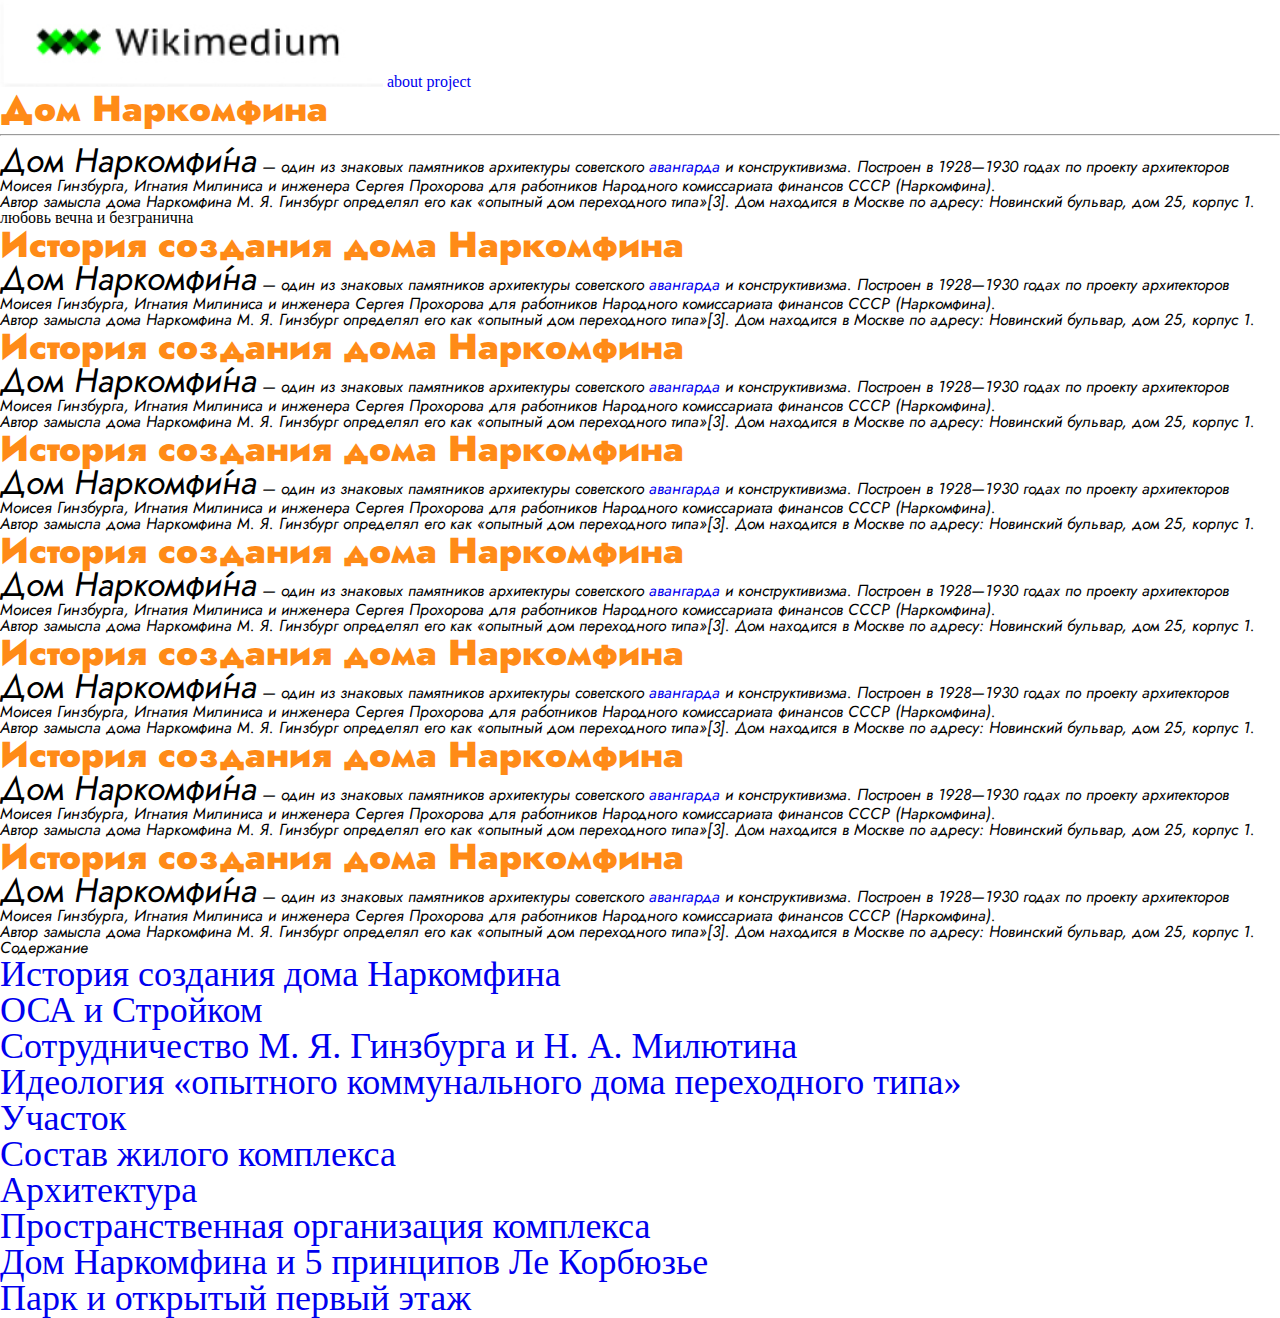
<file: index.html>
<!DOCTYPE html>
<html lang="ru">
<head>
    <meta charset="UTF-8">
    <meta name="viewport" content="width=device-width, initial-scale=1.0">
    <title>our first site</title>
    <link rel="stylesheet" href="./stylesheets/style.css">
    <link rel="preconnect" href="https://fonts.googleapis.com">
    <link rel="preconnect" href="https://fonts.gstatic.com" crossorigin>
    <link href="https://fonts.googleapis.com/css2?family=Jost:ital,wght@1,100&display=swap" rel="stylesheet">
</head>
<body> <!-- основная часть отображаемая в браузере  -->
    
    <div  class="menubar">
        <a class="logo" href="index.html" > <img src="img/123.png" alt=""> </a>
        <a class="logotipe" href="about.html"> about project</a>

    </div>

    <h1>Дом Наркомфина</h1> <!-- текст 1 порядка -->
    <!-- <h1>magic in the morning</h1>
    <h1>time for job</h1> -->
    <hr> <!-- горизонтальная линия -->
    <!-- <p class="moeono">wow</p> параграф  -->
    <p> <b id="dom">Дом Наркомфи́на</b>  — один из знаковых памятников архитектуры советского <a href="https://ru.wikipedia.org/wiki/Авангард_(искусство)">авангарда</a> и конструктивизма. 
    Построен в 1928—1930 годах по проекту архитекторов Моисея Гинзбурга,     
    Игнатия Милиниса и инженера Сергея Прохорова для работников Народного комиссариата финансов СССР (Наркомфина).<br>
    Автор замысла дома Наркомфина М. Я. Гинзбург определял его как «опытный дом переходного типа»[3]. 
    Дом находится в Москве по адресу: Новинский бульвар, дом 25, корпус 1.
    </p>

    <blockquote> любовь вечна и безгранична </blockquote>   <!-- цитата -->
   
    <!-- <ul>
        <li>candy</li>
        <li>case</li>
    </ul>
    не нумерованный список -->
   
    <!-- <ol>
        <li>slon</li>
        <li>cat</li>
    </ol>
    нумерованный список

    <nav>
        <ul>
            <li>123</li>
            <li>456</li>
        </ul>
    </nav>

    <p>not got it</p>
    <h2>ghkgkf</h2>

    <h2>Селектор соседних элементов:</h2>
    <p>selectors</p> -->
<!-- 
    <div class="korobochka">
    <div class="ciferki" > <p>444</p> </div>
    <div class="ciferki" > <p>777</p> </div>
    </div>

    <div class="content-container">
        <h2>Заголовок</h2>
        <p>Это текстовое содержимое, которое находится внутри контейнера.</p>
    </div>

    <div class="section">
        <h2>Секция 1</h2>
        <p>Текст секции 1...</p>
    </div>
    
    <div class="section">
        <h2>Секция 2</h2>
        <p>Текст секции 2...</p>
    </div>

    <section>
        <h2>Секция 1</h2>
        <p>Текст секции 1...</p>
    </section>

    <section>
        <h2>Секция 2</h2>
        <p>Текст секции 2...</p>
    </section>
    

     -->
    <h1 id="s1">История создания дома Наркомфина</h1>
    <p> <b id="dom">Дом Наркомфи́на</b>  — один из знаковых памятников архитектуры советского <a href="https://ru.wikipedia.org/wiki/Авангард_(искусство)">авангарда</a> и конструктивизма. 
        Построен в 1928—1930 годах по проекту архитекторов Моисея Гинзбурга,     
        Игнатия Милиниса и инженера Сергея Прохорова для работников Народного комиссариата финансов СССР (Наркомфина).<br>
        Автор замысла дома Наркомфина М. Я. Гинзбург определял его как «опытный дом переходного типа»[3]. 
        Дом находится в Москве по адресу: Новинский бульвар, дом 25, корпус 1.
        </p>

        <h1 id="s2">История создания дома Наркомфина</h1>
    <p> <b id="dom">Дом Наркомфи́на</b>  — один из знаковых памятников архитектуры советского <a href="https://ru.wikipedia.org/wiki/Авангард_(искусство)">авангарда</a> и конструктивизма. 
        Построен в 1928—1930 годах по проекту архитекторов Моисея Гинзбурга,     
        Игнатия Милиниса и инженера Сергея Прохорова для работников Народного комиссариата финансов СССР (Наркомфина).<br>
        Автор замысла дома Наркомфина М. Я. Гинзбург определял его как «опытный дом переходного типа»[3]. 
        Дом находится в Москве по адресу: Новинский бульвар, дом 25, корпус 1.
        </p>


        <h1 id="s3">История создания дома Наркомфина</h1>
    <p> <b id="dom">Дом Наркомфи́на</b>  — один из знаковых памятников архитектуры советского <a href="https://ru.wikipedia.org/wiki/Авангард_(искусство)">авангарда</a> и конструктивизма. 
        Построен в 1928—1930 годах по проекту архитекторов Моисея Гинзбурга,     
        Игнатия Милиниса и инженера Сергея Прохорова для работников Народного комиссариата финансов СССР (Наркомфина).<br>
        Автор замысла дома Наркомфина М. Я. Гинзбург определял его как «опытный дом переходного типа»[3]. 
        Дом находится в Москве по адресу: Новинский бульвар, дом 25, корпус 1.
        </p>


        <h1 id="s4">История создания дома Наркомфина</h1>
    <p> <b id="dom">Дом Наркомфи́на</b>  — один из знаковых памятников архитектуры советского <a href="https://ru.wikipedia.org/wiki/Авангард_(искусство)">авангарда</a> и конструктивизма. 
        Построен в 1928—1930 годах по проекту архитекторов Моисея Гинзбурга,     
        Игнатия Милиниса и инженера Сергея Прохорова для работников Народного комиссариата финансов СССР (Наркомфина).<br>
        Автор замысла дома Наркомфина М. Я. Гинзбург определял его как «опытный дом переходного типа»[3]. 
        Дом находится в Москве по адресу: Новинский бульвар, дом 25, корпус 1.
        </p>


        <h1 id="s5">История создания дома Наркомфина</h1>
    <p> <b id="dom">Дом Наркомфи́на</b>  — один из знаковых памятников архитектуры советского <a href="https://ru.wikipedia.org/wiki/Авангард_(искусство)">авангарда</a> и конструктивизма. 
        Построен в 1928—1930 годах по проекту архитекторов Моисея Гинзбурга,     
        Игнатия Милиниса и инженера Сергея Прохорова для работников Народного комиссариата финансов СССР (Наркомфина).<br>
        Автор замысла дома Наркомфина М. Я. Гинзбург определял его как «опытный дом переходного типа»[3]. 
        Дом находится в Москве по адресу: Новинский бульвар, дом 25, корпус 1.
        </p>


        <h1 id="s6">История создания дома Наркомфина</h1>
    <p> <b id="dom">Дом Наркомфи́на</b>  — один из знаковых памятников архитектуры советского <a href="https://ru.wikipedia.org/wiki/Авангард_(искусство)">авангарда</a> и конструктивизма. 
        Построен в 1928—1930 годах по проекту архитекторов Моисея Гинзбурга,     
        Игнатия Милиниса и инженера Сергея Прохорова для работников Народного комиссариата финансов СССР (Наркомфина).<br>
        Автор замысла дома Наркомфина М. Я. Гинзбург определял его как «опытный дом переходного типа»[3]. 
        Дом находится в Москве по адресу: Новинский бульвар, дом 25, корпус 1.
        </p>


        <h1 id="s7">История создания дома Наркомфина</h1>
    <p> <b id="dom">Дом Наркомфи́на</b>  — один из знаковых памятников архитектуры советского <a href="https://ru.wikipedia.org/wiki/Авангард_(искусство)">авангарда</a> и конструктивизма. 
        Построен в 1928—1930 годах по проекту архитекторов Моисея Гинзбурга,     
        Игнатия Милиниса и инженера Сергея Прохорова для работников Народного комиссариата финансов СССР (Наркомфина).<br>
        Автор замысла дома Наркомфина М. Я. Гинзбург определял его как «опытный дом переходного типа»[3]. 
        Дом находится в Москве по адресу: Новинский бульвар, дом 25, корпус 1.
        </p>

     <nav class="sidebar">
        <ul class="table">
            <p>Содержание</p>
            <li><a href="#s1">История создания дома Наркомфина</a></li>
            <ul><li><a href="#sp1"> ОСА и Стройком</a></li>
                <li><a href="#sp2"> Сотрудничество М. Я. Гинзбурга и Н. А. Милютина 
                </a></li>
            </ul>
            <li>
                <a href="#s2"> Идеология «опытного коммунального дома переходного типа» 
                </a></li>
            <li><a href="#s3">Участок</a></li>
            <li><a href="#s4">Состав жилого комплекса</a></li>
            <li><a href="#s5"> Архитектура </a></li>
            <ul>
                <li><a href="#sp51"> Пространственная организация комплекса </a></li>
                <li><a href="#sp52"> Дом Наркомфина и 5 принципов Ле Корбюзье 
                </a></li>
                <ul><li><a href="#sp521"> Парк и открытый первый этаж </a></li></ul>
            </ul>

        </ul>

     </nav>
</body>
</html>
</file>
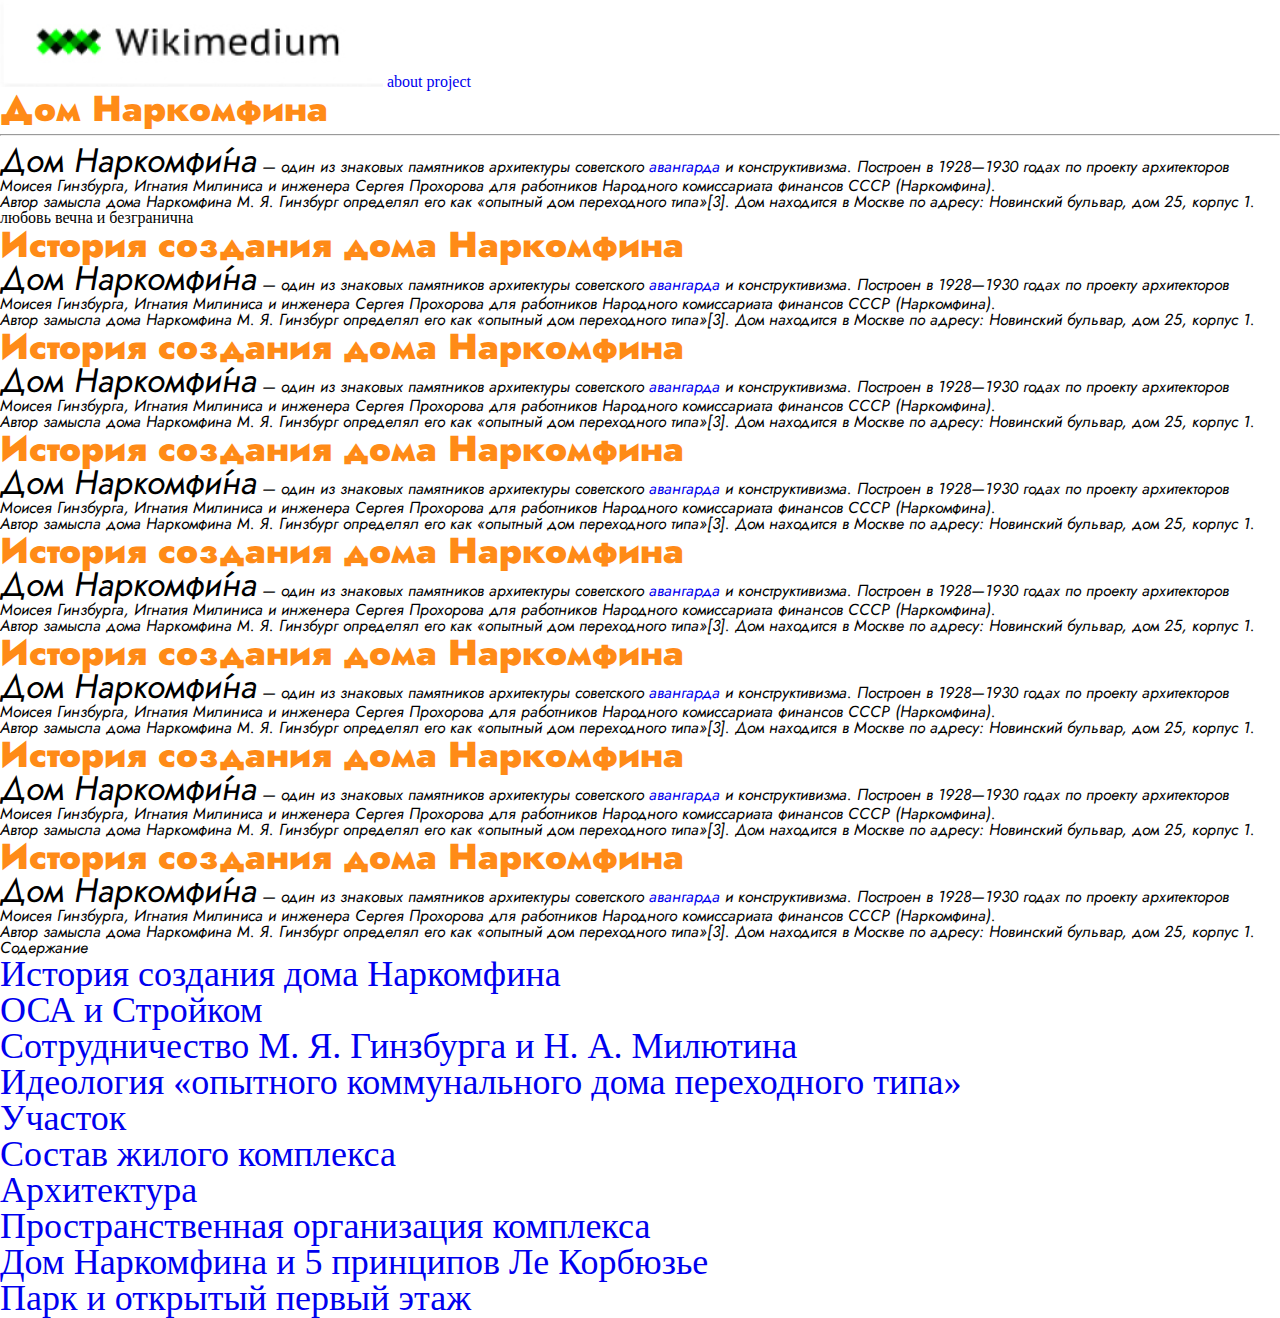
<file: first.html>
<!DOCTYPE html>
<html lang="ru">
<head>
    <meta charset="UTF-8">
    <meta name="viewport" content="width=device-width, initial-scale=1.0">
    <title>our first site</title>
    <link rel="stylesheet" href="./stylesheets/style.css">
    <link rel="preconnect" href="https://fonts.googleapis.com">
    <link rel="preconnect" href="https://fonts.gstatic.com" crossorigin>
    <link href="https://fonts.googleapis.com/css2?family=Jost:ital,wght@1,100&display=swap" rel="stylesheet">
</head>
<body> <!-- основная часть отображаемая в браузере  -->
    
    <div  class="menubar">
        <a class="logo" href="index.html" > <img src="img/123.png" alt=""> </a>
        <a class="logotipe" href="about.html"> about project</a>

    </div>

    <h1>Дом Наркомфина</h1> <!-- текст 1 порядка -->
    <!-- <h1>magic in the morning</h1>
    <h1>time for job</h1> -->
    <hr> <!-- горизонтальная линия -->
    <!-- <p class="moeono">wow</p> параграф  -->
    <p> <b id="dom">Дом Наркомфи́на</b>  — один из знаковых памятников архитектуры советского <a href="https://ru.wikipedia.org/wiki/Авангард_(искусство)">авангарда</a> и конструктивизма. 
    Построен в 1928—1930 годах по проекту архитекторов Моисея Гинзбурга,     
    Игнатия Милиниса и инженера Сергея Прохорова для работников Народного комиссариата финансов СССР (Наркомфина).<br>
    Автор замысла дома Наркомфина М. Я. Гинзбург определял его как «опытный дом переходного типа»[3]. 
    Дом находится в Москве по адресу: Новинский бульвар, дом 25, корпус 1.
    </p>

    <blockquote> любовь вечна и безгранична </blockquote>   <!-- цитата -->
   
    <!-- <ul>
        <li>candy</li>
        <li>case</li>
    </ul>
    не нумерованный список -->
   
    <!-- <ol>
        <li>slon</li>
        <li>cat</li>
    </ol>
    нумерованный список

    <nav>
        <ul>
            <li>123</li>
            <li>456</li>
        </ul>
    </nav>

    <p>not got it</p>
    <h2>ghkgkf</h2>

    <h2>Селектор соседних элементов:</h2>
    <p>selectors</p> -->
<!-- 
    <div class="korobochka">
    <div class="ciferki" > <p>444</p> </div>
    <div class="ciferki" > <p>777</p> </div>
    </div>

    <div class="content-container">
        <h2>Заголовок</h2>
        <p>Это текстовое содержимое, которое находится внутри контейнера.</p>
    </div>

    <div class="section">
        <h2>Секция 1</h2>
        <p>Текст секции 1...</p>
    </div>
    
    <div class="section">
        <h2>Секция 2</h2>
        <p>Текст секции 2...</p>
    </div>

    <section>
        <h2>Секция 1</h2>
        <p>Текст секции 1...</p>
    </section>

    <section>
        <h2>Секция 2</h2>
        <p>Текст секции 2...</p>
    </section>
    

     -->
    <h1 id="s1">История создания дома Наркомфина</h1>
    <p> <b id="dom">Дом Наркомфи́на</b>  — один из знаковых памятников архитектуры советского <a href="https://ru.wikipedia.org/wiki/Авангард_(искусство)">авангарда</a> и конструктивизма. 
        Построен в 1928—1930 годах по проекту архитекторов Моисея Гинзбурга,     
        Игнатия Милиниса и инженера Сергея Прохорова для работников Народного комиссариата финансов СССР (Наркомфина).<br>
        Автор замысла дома Наркомфина М. Я. Гинзбург определял его как «опытный дом переходного типа»[3]. 
        Дом находится в Москве по адресу: Новинский бульвар, дом 25, корпус 1.
        </p>

        <h1 id="s2">История создания дома Наркомфина</h1>
    <p> <b id="dom">Дом Наркомфи́на</b>  — один из знаковых памятников архитектуры советского <a href="https://ru.wikipedia.org/wiki/Авангард_(искусство)">авангарда</a> и конструктивизма. 
        Построен в 1928—1930 годах по проекту архитекторов Моисея Гинзбурга,     
        Игнатия Милиниса и инженера Сергея Прохорова для работников Народного комиссариата финансов СССР (Наркомфина).<br>
        Автор замысла дома Наркомфина М. Я. Гинзбург определял его как «опытный дом переходного типа»[3]. 
        Дом находится в Москве по адресу: Новинский бульвар, дом 25, корпус 1.
        </p>


        <h1 id="s3">История создания дома Наркомфина</h1>
    <p> <b id="dom">Дом Наркомфи́на</b>  — один из знаковых памятников архитектуры советского <a href="https://ru.wikipedia.org/wiki/Авангард_(искусство)">авангарда</a> и конструктивизма. 
        Построен в 1928—1930 годах по проекту архитекторов Моисея Гинзбурга,     
        Игнатия Милиниса и инженера Сергея Прохорова для работников Народного комиссариата финансов СССР (Наркомфина).<br>
        Автор замысла дома Наркомфина М. Я. Гинзбург определял его как «опытный дом переходного типа»[3]. 
        Дом находится в Москве по адресу: Новинский бульвар, дом 25, корпус 1.
        </p>


        <h1 id="s4">История создания дома Наркомфина</h1>
    <p> <b id="dom">Дом Наркомфи́на</b>  — один из знаковых памятников архитектуры советского <a href="https://ru.wikipedia.org/wiki/Авангард_(искусство)">авангарда</a> и конструктивизма. 
        Построен в 1928—1930 годах по проекту архитекторов Моисея Гинзбурга,     
        Игнатия Милиниса и инженера Сергея Прохорова для работников Народного комиссариата финансов СССР (Наркомфина).<br>
        Автор замысла дома Наркомфина М. Я. Гинзбург определял его как «опытный дом переходного типа»[3]. 
        Дом находится в Москве по адресу: Новинский бульвар, дом 25, корпус 1.
        </p>


        <h1 id="s5">История создания дома Наркомфина</h1>
    <p> <b id="dom">Дом Наркомфи́на</b>  — один из знаковых памятников архитектуры советского <a href="https://ru.wikipedia.org/wiki/Авангард_(искусство)">авангарда</a> и конструктивизма. 
        Построен в 1928—1930 годах по проекту архитекторов Моисея Гинзбурга,     
        Игнатия Милиниса и инженера Сергея Прохорова для работников Народного комиссариата финансов СССР (Наркомфина).<br>
        Автор замысла дома Наркомфина М. Я. Гинзбург определял его как «опытный дом переходного типа»[3]. 
        Дом находится в Москве по адресу: Новинский бульвар, дом 25, корпус 1.
        </p>


        <h1 id="s6">История создания дома Наркомфина</h1>
    <p> <b id="dom">Дом Наркомфи́на</b>  — один из знаковых памятников архитектуры советского <a href="https://ru.wikipedia.org/wiki/Авангард_(искусство)">авангарда</a> и конструктивизма. 
        Построен в 1928—1930 годах по проекту архитекторов Моисея Гинзбурга,     
        Игнатия Милиниса и инженера Сергея Прохорова для работников Народного комиссариата финансов СССР (Наркомфина).<br>
        Автор замысла дома Наркомфина М. Я. Гинзбург определял его как «опытный дом переходного типа»[3]. 
        Дом находится в Москве по адресу: Новинский бульвар, дом 25, корпус 1.
        </p>


        <h1 id="s7">История создания дома Наркомфина</h1>
    <p> <b id="dom">Дом Наркомфи́на</b>  — один из знаковых памятников архитектуры советского <a href="https://ru.wikipedia.org/wiki/Авангард_(искусство)">авангарда</a> и конструктивизма. 
        Построен в 1928—1930 годах по проекту архитекторов Моисея Гинзбурга,     
        Игнатия Милиниса и инженера Сергея Прохорова для работников Народного комиссариата финансов СССР (Наркомфина).<br>
        Автор замысла дома Наркомфина М. Я. Гинзбург определял его как «опытный дом переходного типа»[3]. 
        Дом находится в Москве по адресу: Новинский бульвар, дом 25, корпус 1.
        </p>

     <nav class="sidebar">
        <ul class="table">
            <p>Содержание</p>
            <li><a href="#s1">История создания дома Наркомфина</a></li>
            <ul><li><a href="#sp1"> ОСА и Стройком</a></li>
                <li><a href="#sp2"> Сотрудничество М. Я. Гинзбурга и Н. А. Милютина 
                </a></li>
            </ul>
            <li>
                <a href="#s2"> Идеология «опытного коммунального дома переходного типа» 
                </a></li>
            <li><a href="#s3">Участок</a></li>
            <li><a href="#s4">Состав жилого комплекса</a></li>
            <li><a href="#s5"> Архитектура </a></li>
            <ul>
                <li><a href="#sp51"> Пространственная организация комплекса </a></li>
                <li><a href="#sp52"> Дом Наркомфина и 5 принципов Ле Корбюзье 
                </a></li>
                <ul><li><a href="#sp521"> Парк и открытый первый этаж </a></li></ul>
            </ul>

        </ul>

     </nav>
</body>
</html>
</file>
<file: stylesheets/style.css>
@import "reset.css";
/* @import "content.css"; */
@import "main.css";
</file>
